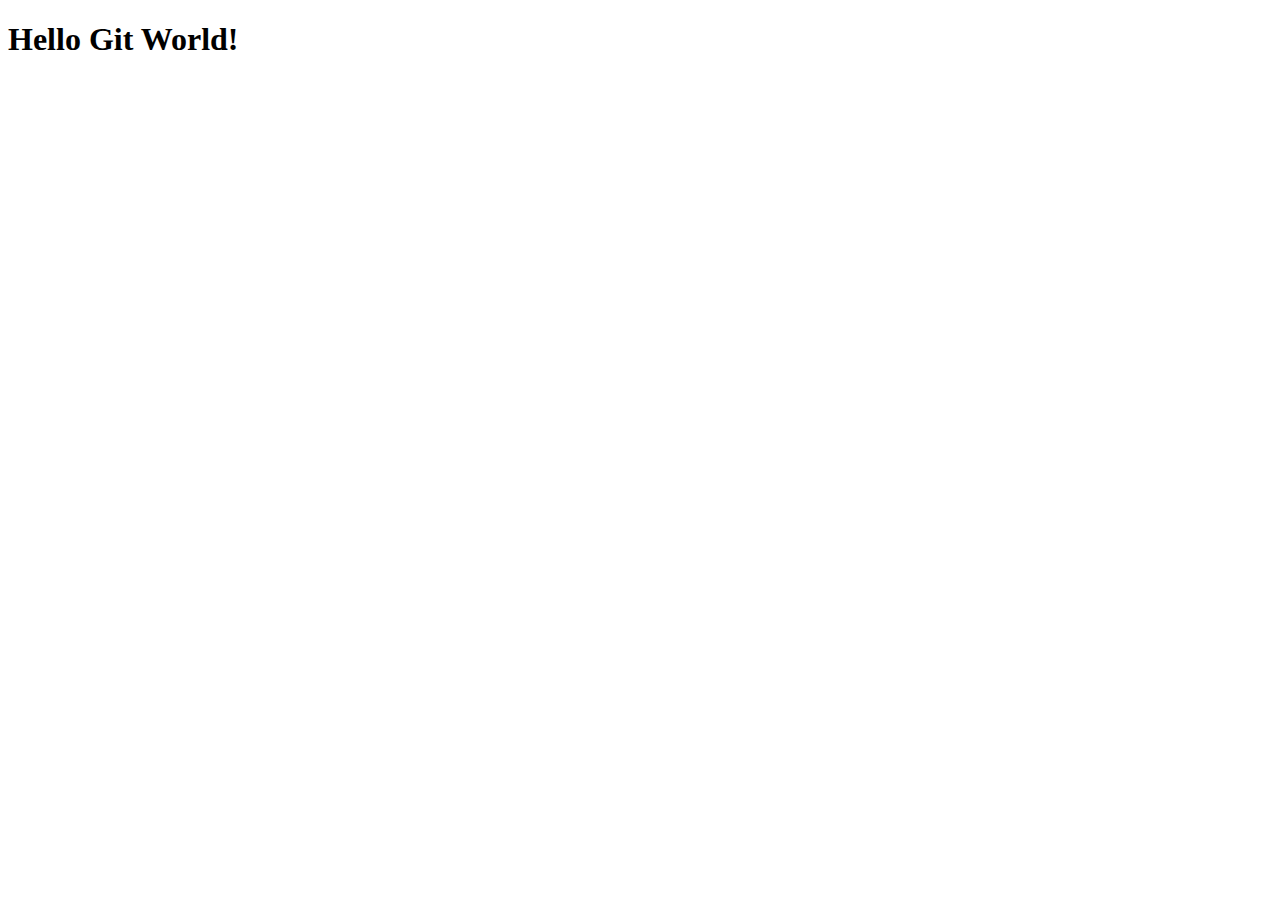
<file: src/php05/index.html>
<!DOCTYPE html>
<html lang="ja">
<head>
    <meta charset="UTF-8">
    <meta name="viewport" content="width=device-width, initial-scale=1.0">
    <title>Document</title>
</head>
<body>
    <h1>Hello Git World!</h1>
</body>
</html>
</file>
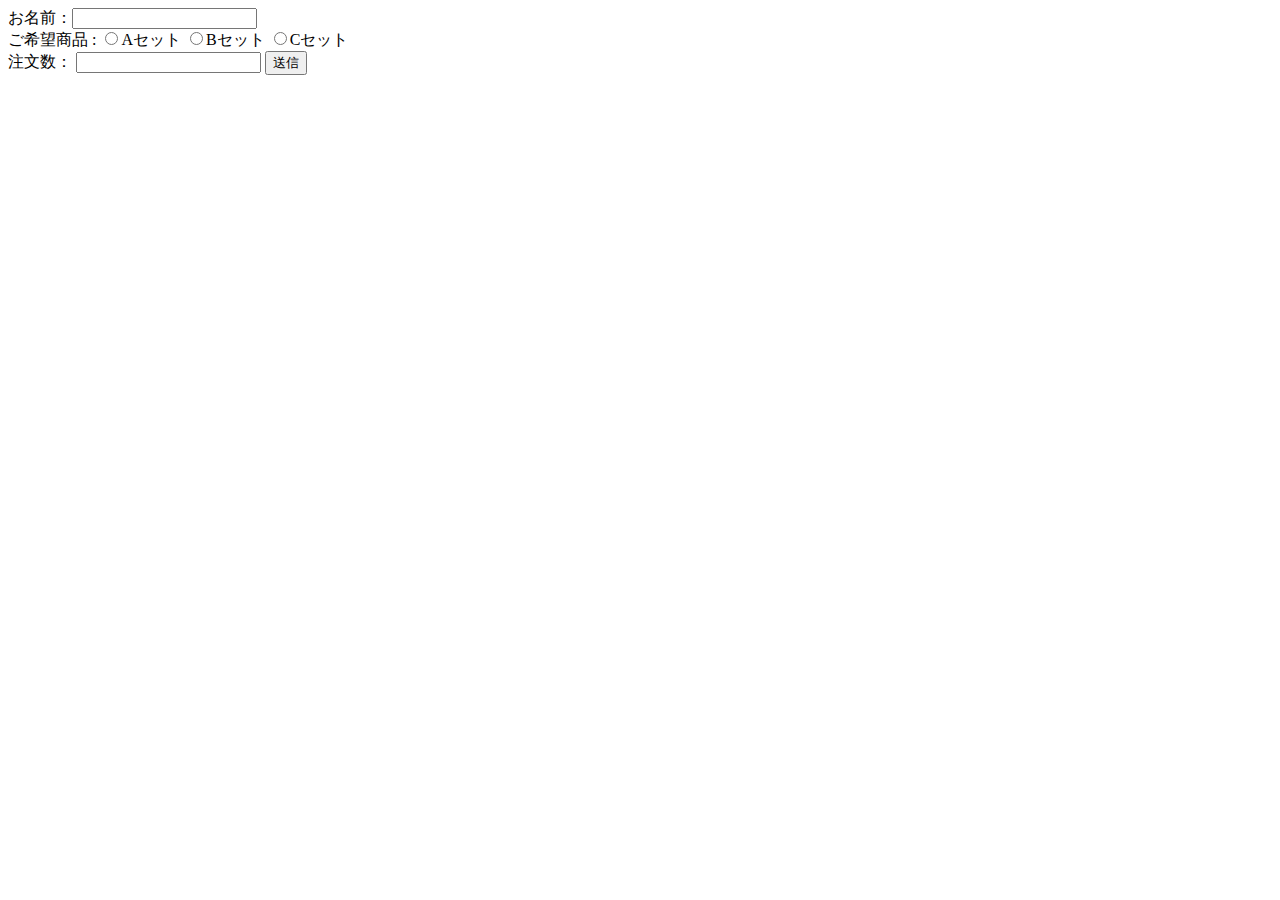
<file: src/php01/config/index.html>
<!DOCTYPE html>
<html lang="en">

<head>
  <meta charset="utf-8">
  <meta name="viewport" content="width=device-width, initial-scale=1.0" />
  <title>Document</title>
</head>

<body>
  <form action="result.php" method="post">
    お名前：<input type="text" name="my_name" />
    <br>
    ご希望商品 :
    <input type="radio" name="choices" value="Aセット" />Aセット
    <input type="radio" name="choices" value="Bセット" />Bセット
    <input type="radio" name="choices" value="Cセット" />Cセット
    <br>
    注文数：
    <input type="number" name="number" value="">
    <input type="submit" value="送信" />
  </form>
</body>

</html>
</file>
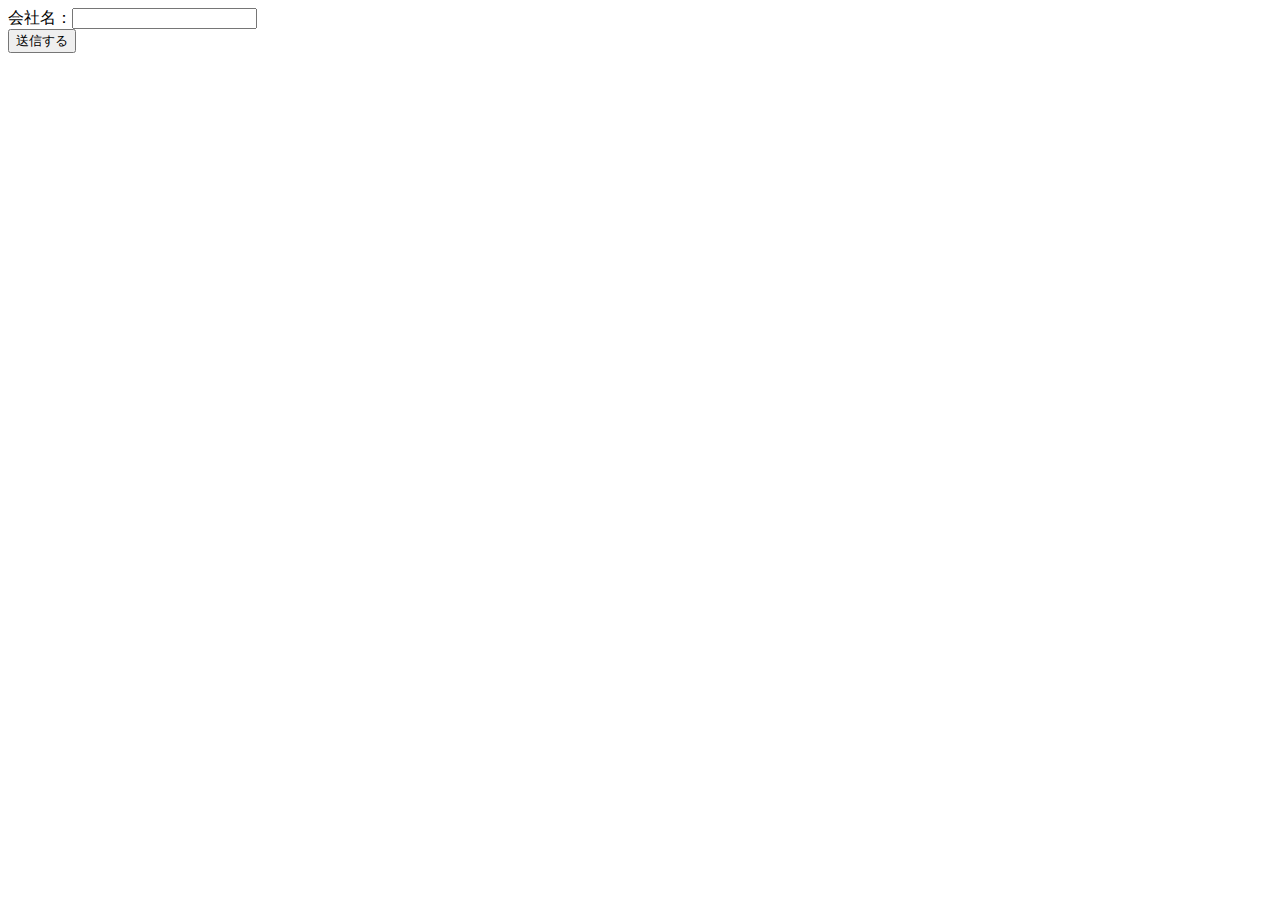
<file: src/php01/config/course.html>
<!DOCTYPE html>
<html lang="ja">
  <head>
    <meta charset="UTF-8" />
    <meta name="viewport" content="width=device-width, initial-scale=1.0" />
    <title>Document</title>
  </head>

  <body>
    <form action="course.php" method="get">
      <label>会社名：<input type="text" name="company" /></label>
      <br />
      <input type="submit" name="submit" value="送信する" />
    </form>
  </body>
</html>
</file>
